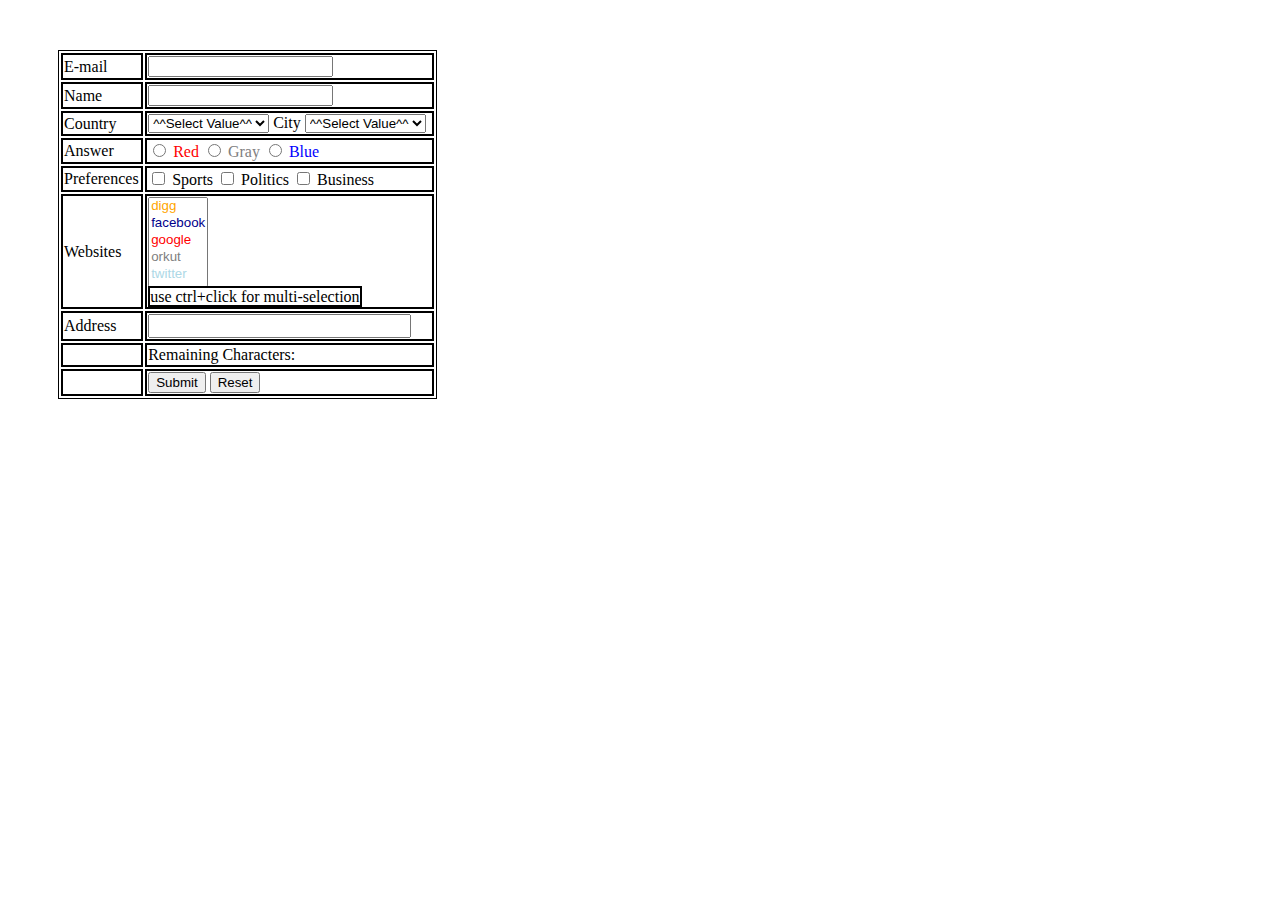
<file: index.html>
<!DOCTYPE html>
<html>
<head>
	<title>simpleform</title>
</head>
<body>
<form method="get" action="/action_page.php">
<table style="border: 1px solid; font-style:Times New Roman;margin: 50px 50px 50px 50px; width: 30%; ">
	<tr>
		<td style="border: 2px solid;"><label for="E-mail">E-mail</label></td>
		<td style="border: 2px solid;"><input type="Text" id="E-mail" name="E-mail"></td>
	</tr>

	<tr>
		<td style="border: 2px solid;"><label for="Name">Name</label></td>
		<td style="border: 2px solid;"><input type="Text" id="Name" name="Name"></td>
	</tr>

	<tr>
		<td style="border: 2px solid;"><label for="Country">Country</label></td>
		<td style="border: 2px solid;"><select name="Country" id="Country">
			<option>^^Select Value^^</option>
			<option>Pakistan</option>
			<option>England</option>
			<option>New-Zealand</option>
			<option>Austrailia</option>
			<option>Germany</option>
			<option>Russia</option>
		</select>
		 <label for="City">City</label> 
		 <select name="City" id="City">
		 	<option>^^Select Value^^</option>
		 	<option>Islamabad</option>
		 	<option>Birmingham</option>
		 	<option>Wellington</option>
		 	<option>Sydney</option>
		 	<option>Berlin</option>
		 	<option>Moscow</option>
		 </select></td>
	</tr>

	<tr>
		<td style="border: 2px solid;"><label for="Answer">Answer</label></td>
		<td style="border: 2px solid;"><input type="radio" id="Red" name="Answer" value="Red">
  		<label style="color: red;" for="Red">Red</label>
  		<input type="radio" id="Gray" name="Answer" value="Gray">
  		<label style="color: gray;" for="Gray">Gray</label>
  		<input type="radio" id="Blue" name="Answer" value="Blue">
  		<label style="color: blue;" for="Blue">Blue</label></td>
	</tr>

	<tr>
		<td style="border: 2px solid;"><label for="Preferences">Preferences</label></td>
		<td style="border: 2px solid;"><input type="checkbox" id="sports" name="Preferences" value="Sports">
  		<label for="sports">Sports</label>
  		<input type="checkbox" id="politics" name="Preferences" value="Politics">
  		<label for="politics">Politics</label>
  		<input type="checkbox" id="business" name="Preferences" value="Business">
  		<label for="business">Business</label></td>
	</tr>

	<tr>
		<td style="border: 2px solid;"><label for="Websites">Websites</label></td>
		<td style="border: 2px solid;"> 
			<select style="height: 90px;" name="Websites" id="Websites" multiple>
				<option style="color: orange;">digg</option>
				<option style="color: darkblue;">facebook</option>
				<option style="color: red;">google</option>
				<option style="color: gray;">orkut</option>
				<option style="color: lightblue;">twitter</option>
				<option style="color: indigo;">Amazon</option>
				<option style="color: violet;">Daraz</option>
			</select><br><label style="border: 2px solid;" for="Websites"> use ctrl+click for multi-selection </label></td> 
	</tr>

	<tr>
		<td style="border: 2px solid;"><label for="Address">Address</label></td>
		<td style="border: 2px solid;"><input  type="textbox" name="Address" id="Address" maxlength="100" onkeyup="count()" style="width: 90%; font-size: 16px;"></td>
	</tr>

	<tr>
		<td style="border: 2px solid;"></td>
		<td style="border: 2px solid;">Remaining Characters: <label id="display" style="color: red;"></td>
	</tr>

	<tr>
		<td style="border: 2px solid;"></td>
		<td style="border: 2px solid;"><input type="submit" value="Submit"> <input type="reset" value="Reset"></td>
	</tr>

</table>
</form>
</body>
</html>

<script type="text/javascript">
	function count(){
		  var i = document.getElementById("Address").value.length;  
            document.getElementById("display").innerHTML = 100 - i;  
	}
</script>
</file>
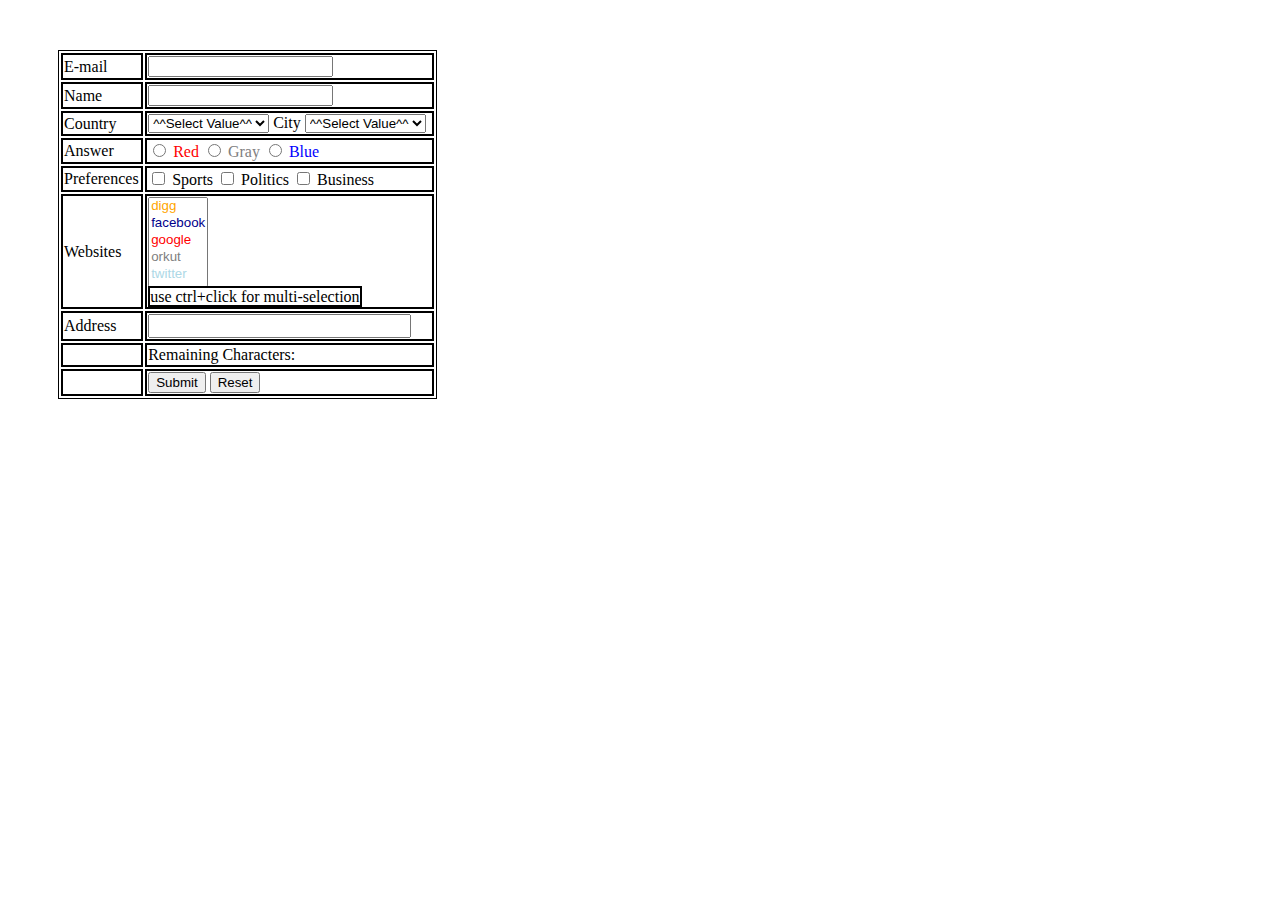
<file: simpleform.html>
<!DOCTYPE html>
<html>
<head>
	<title>simpleform</title>
</head>
<body>
<form method="get" action="/action_page.php">
<table style="border: 1px solid; font-style:Times New Roman;margin: 50px 50px 50px 50px; width: 30%; ">
	<tr>
		<td style="border: 2px solid;"><label for="E-mail">E-mail</label></td>
		<td style="border: 2px solid;"><input type="Text" id="E-mail" name="E-mail"></td>
	</tr>

	<tr>
		<td style="border: 2px solid;"><label for="Name">Name</label></td>
		<td style="border: 2px solid;"><input type="Text" id="Name" name="Name"></td>
	</tr>

	<tr>
		<td style="border: 2px solid;"><label for="Country">Country</label></td>
		<td style="border: 2px solid;"><select name="Country" id="Country">
			<option>^^Select Value^^</option>
			<option>Pakistan</option>
			<option>England</option>
			<option>New-Zealand</option>
			<option>Austrailia</option>
			<option>Germany</option>
			<option>Russia</option>
		</select>
		 <label for="City">City</label> 
		 <select name="City" id="City">
		 	<option>^^Select Value^^</option>
		 	<option>Islamabad</option>
		 	<option>Birmingham</option>
		 	<option>Wellington</option>
		 	<option>Sydney</option>
		 	<option>Berlin</option>
		 	<option>Moscow</option>
		 </select></td>
	</tr>

	<tr>
		<td style="border: 2px solid;"><label for="Answer">Answer</label></td>
		<td style="border: 2px solid;"><input type="radio" id="Red" name="Answer" value="Red">
  		<label style="color: red;" for="Red">Red</label>
  		<input type="radio" id="Gray" name="Answer" value="Gray">
  		<label style="color: gray;" for="Gray">Gray</label>
  		<input type="radio" id="Blue" name="Answer" value="Blue">
  		<label style="color: blue;" for="Blue">Blue</label></td>
	</tr>

	<tr>
		<td style="border: 2px solid;"><label for="Preferences">Preferences</label></td>
		<td style="border: 2px solid;"><input type="checkbox" id="sports" name="Preferences" value="Sports">
  		<label for="sports">Sports</label>
  		<input type="checkbox" id="politics" name="Preferences" value="Politics">
  		<label for="politics">Politics</label>
  		<input type="checkbox" id="business" name="Preferences" value="Business">
  		<label for="business">Business</label></td>
	</tr>

	<tr>
		<td style="border: 2px solid;"><label for="Websites">Websites</label></td>
		<td style="border: 2px solid;"> 
			<select style="height: 90px;" name="Websites" id="Websites" multiple>
				<option style="color: orange;">digg</option>
				<option style="color: darkblue;">facebook</option>
				<option style="color: red;">google</option>
				<option style="color: gray;">orkut</option>
				<option style="color: lightblue;">twitter</option>
				<option style="color: indigo;">Amazon</option>
				<option style="color: violet;">Daraz</option>
			</select><br><label style="border: 2px solid;" for="Websites"> use ctrl+click for multi-selection </label></td> 
	</tr>

	<tr>
		<td style="border: 2px solid;"><label for="Address">Address</label></td>
		<td style="border: 2px solid;"><input  type="textbox" name="Address" id="Address" maxlength="100" onkeyup="count()" style="width: 90%; font-size: 16px;"></td>
	</tr>

	<tr>
		<td style="border: 2px solid;"></td>
		<td style="border: 2px solid;">Remaining Characters: <label id="display" style="color: red;"></td>
	</tr>

	<tr>
		<td style="border: 2px solid;"></td>
		<td style="border: 2px solid;"><input type="submit" value="Submit"> <input type="reset" value="Reset"></td>
	</tr>

</table>
</form>
</body>
</html>

<script type="text/javascript">
	function count(){
		  var i = document.getElementById("Address").value.length;  
            document.getElementById("display").innerHTML = 100 - i;  
	}
</script>
</file>
